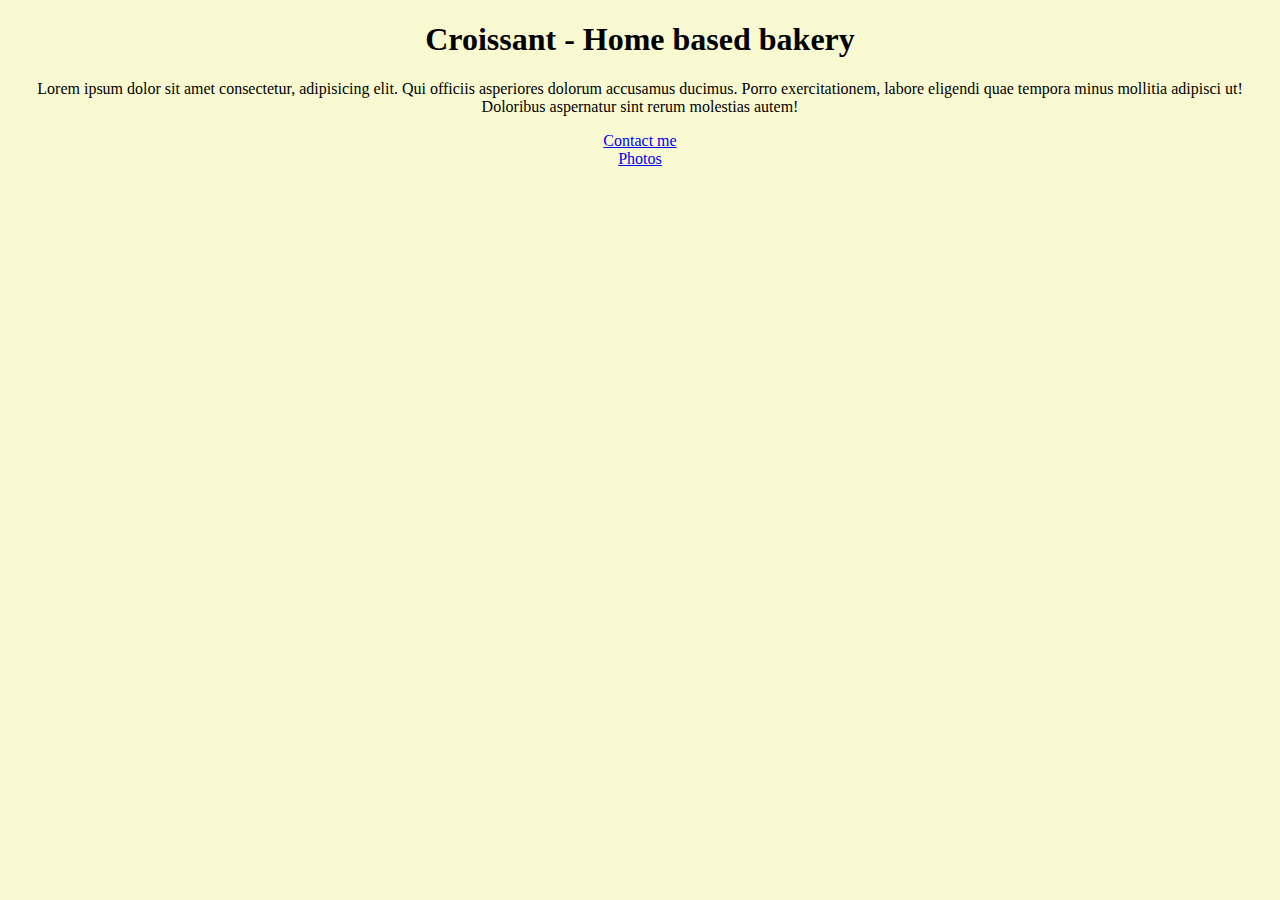
<file: index.html>
<!DOCTYPE html>
<html lang="en">
  <head>
    <meta charset="UTF-8" />
    <meta http-equiv="X-UA-Compatible" content="IE=edge" />
    <meta name="viewport" content="width=device-width, initial-scale=1.0" />
      <meta name="description"  content="Discover the ultimate indulgence with our handcrafted croissants, baked fresh daily in our home-based bakery. Immerse yourself in the buttery, flaky goodness that makes our pastries a true delight for any pastry enthusiast." />

    <title>Croissant.com</title>
    <link rel="stylesheet" href="src/styles.css" />

  </head>
  <body class="index">
    <h1>Croissant - Home based bakery</h1>
    <p>
      Lorem ipsum dolor sit amet consectetur, adipisicing elit. Qui officiis
      asperiores dolorum accusamus ducimus. Porro exercitationem, labore
      eligendi quae tempora minus mollitia adipisci ut! Doloribus aspernatur
      sint rerum molestias autem!
    </p>
    <li>
      <a href="contact.html" title="Contact me now">Contact me</a>
    </li>
    <li>      <a href="photo.html" title="Photos">Photos</a>
</li>
  </body>
</html>
</file>
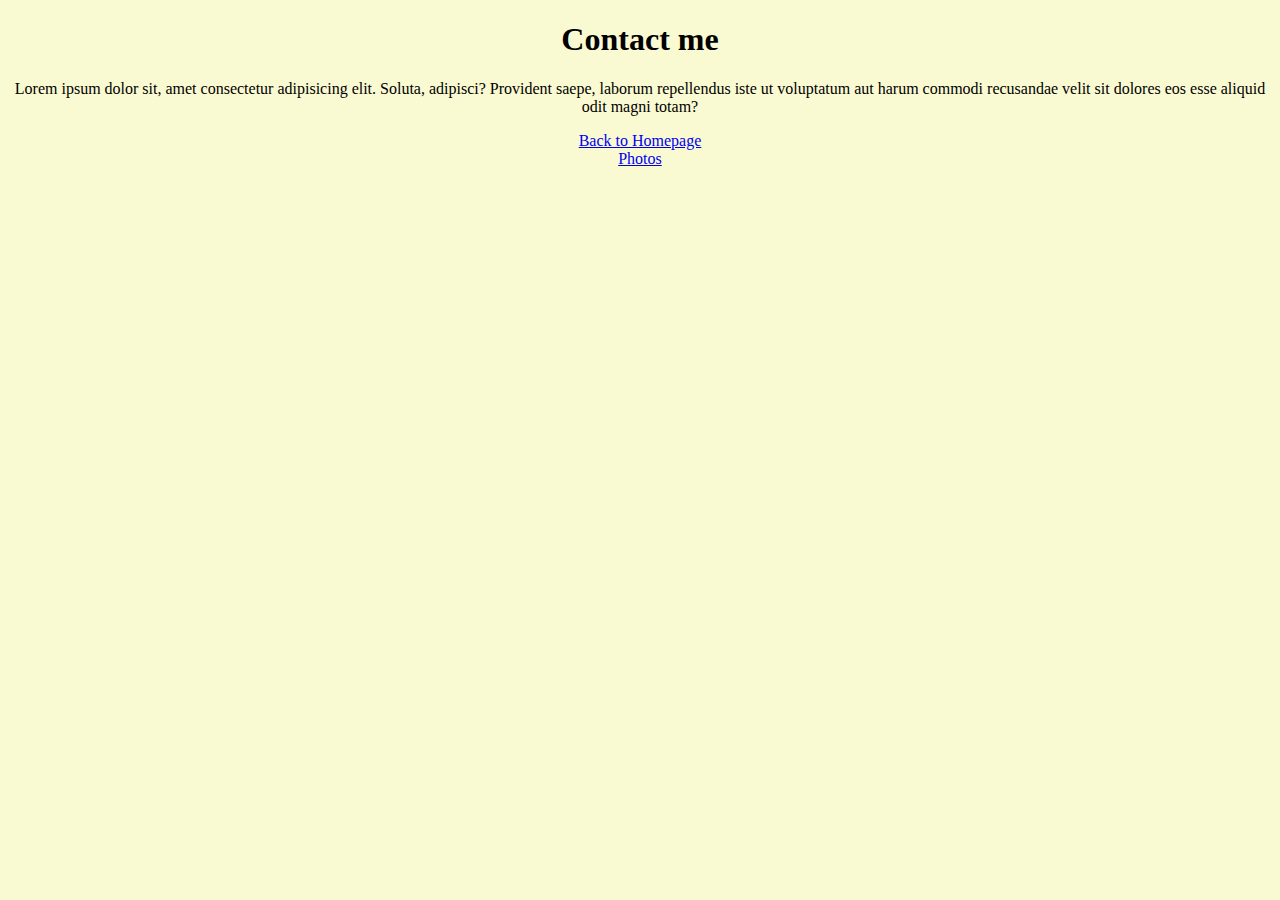
<file: contact.html>
<!DOCTYPE html>
<html lang="en">
  <head>
    <meta charset="UTF-8" />
    <meta http-equiv="X-UA-Compatible" content="IE=edge" />
    <meta name="viewport" content="width=device-width, initial-scale=1.0" />
    <title>Contact me - croissant.com</title>
    <link rel="stylesheet" href="src/styles.css" />
          <meta name="description"  content="Discover the ultimate indulgence with our handcrafted croissants, baked fresh daily in our home-based bakery. Immerse yourself in the buttery, flaky goodness that makes our pastries a true delight for any pastry enthusiast." />

  </head>
  <body class="contact">
    <h1>Contact me</h1>
    <p>
      Lorem ipsum dolor sit, amet consectetur adipisicing elit. Soluta,
      adipisci? Provident saepe, laborum repellendus iste ut voluptatum aut
      harum commodi recusandae velit sit dolores eos esse aliquid odit magni
      totam?
    </p>

    <a href="index.html" title="Homepage">Back to Homepage</a>
    <br />
    <a href="photo.html" title="Photos">Photos</a>
  </body>
</html>
</file>
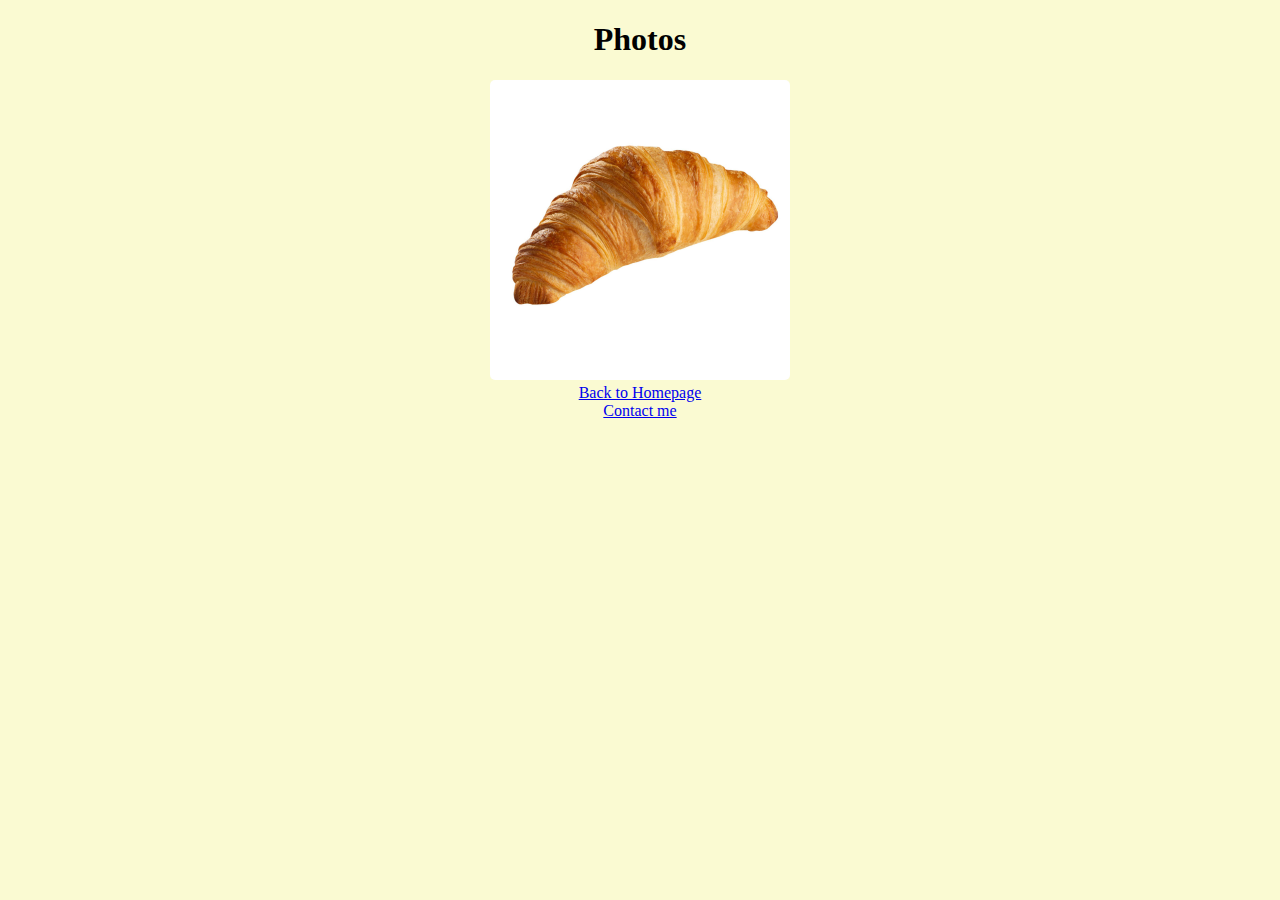
<file: photo.html>
<!DOCTYPE html>
<html lang="en">
<head>
    <meta charset="UTF-8">
    <meta http-equiv="X-UA-Compatible" content="IE=edge">
    <meta name="viewport" content="width=device-width, initial-scale=1.0">
          <meta name="description"  content="Discover the ultimate indulgence with our handcrafted croissants, baked fresh daily in our home-based bakery. Immerse yourself in the buttery, flaky goodness that makes our pastries a true delight for any pastry enthusiast." />

    <title>Photos - croissant.com</title>
          <link rel="stylesheet" href="src/styles.css" />

</head>
<body class="photo">
    <h1>Photos</h1>
    <img src="img/croissan.jpeg" alt="croissant" class=cro width="300">
<br />
    <a href="index.html" title="Homepage">Back to Homepage</a>
    <br />
    <a href="contact.html" title="Contact me now">Contact me</a>
</body>
</html>
</file>
<file: src/styles.css>
body.index {
  background-color: lightgoldenrodyellow;
  text-align: center;
}

body.contact {
  background-color: lightgoldenrodyellow;
  text-align: center;
}

body.photo {
  background-color: lightgoldenrodyellow;
  text-align: center;
}

.cro {
  border-radius: 5px;
}
</file>
